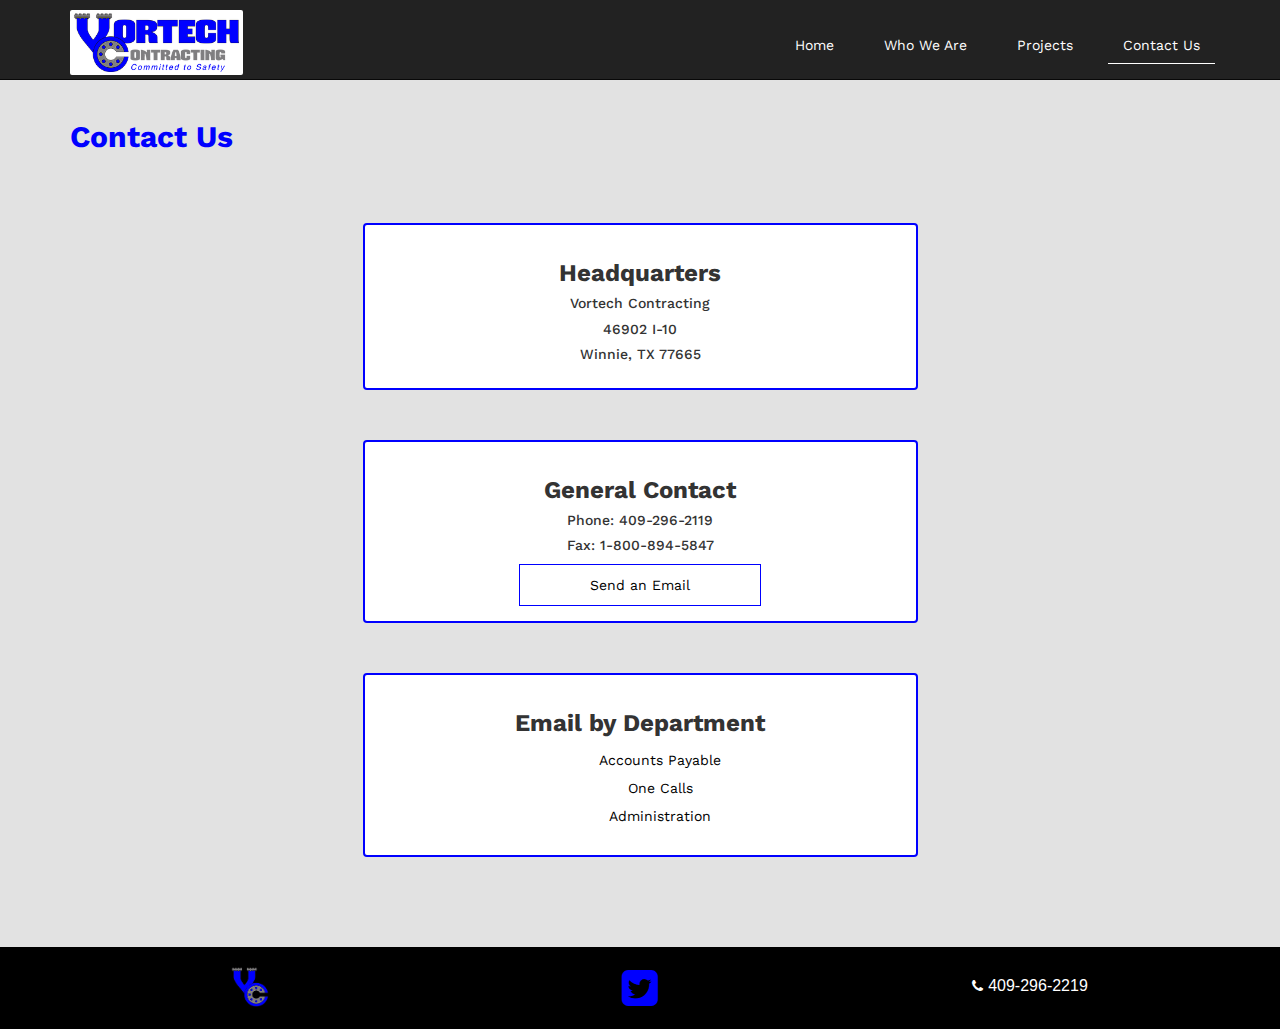
<file: contact.html>
<!DOCTYPE html>
<html>
<head>
  <link rel="icon" href="favicon.ico" type="image/x-icon">
  <link href="https://fonts.googleapis.com/css?family=Lato:300,400" rel="stylesheet">
  <link href="https://fonts.googleapis.com/css?family=Work+Sans" rel="stylesheet">
  <link rel="stylesheet" href="./resources/font-awesome/css/font-awesome.min.css">
  <link rel="stylesheet" href="https://maxcdn.bootstrapcdn.com/bootstrap/3.3.7/css/bootstrap.min.css" integrity="sha384-BVYiiSIFeK1dGmJRAkycuHAHRg32OmUcww7on3RYdg4Va+PmSTsz/K68vbdEjh4u" crossorigin="anonymous">
  <meta name="viewport" content="width=device-width, initial-scale=1">
  <meta name="description" content="Oil and Gas Industry Services">
  <meta name="keywords" content="Oil,Gas,Compressor Stations,Pipeline,Meter Stations,Pipeline Repairs,Right of Way Maintenance,New Construction">
  <link rel="stylesheet" href="style.css" type="text/css">
  <meta charset="utf-8">
  <title>Vortech Contracting Contact Us | Oil & Gas Industry Services</title>
</head>
  <body>


    <!-- Navigation section -->

    <nav class="navbar navbar-inverse navbar-fixed-top">
        <div class="container">
        <div class="navbar-header">
          <a class="navbar-brand" href="index.html">
            <img alt="Brand" src="./resources/Vortech.png">
          </a>
        </div>
          <ul class="nav navbar-nav navbar-right">
            <li><a href="index.html">Home</a></li>
            <li><a href="about.html">Who We Are</a></li>
            <li><a href="projects.html">Projects</a></li>
            <li class="selected"><a href="contact.html">Contact Us</a></li>
          </ul>
        </div>
      </nav>


      <section>
        <div class="contact">
          <div class="container">
            <h2> Contact Us </h2>
          </div>
        </div>
      </section>


      <!-- Contact Info Section -->


    <section>
      <div class="contact-info">
        <div class="container">
          <div class="row">
            <div class="col-md-6 col-md-offset-3 col-xs-12">
              <div class="ind-contact">
                <h3>Headquarters</h3>
                <h5>Vortech Contracting</h5>
                <h5>46902 I-10</h5>
                <h5>Winnie, TX 77665</h5>
              </div>
              <div class="ind-contact">
                <h3>General Contact</h3>
                <h5>Phone: 409-296-2119</h5>
                <h5>Fax: 1-800-894-5847</h5>
                <a href="http://www.123contactform.com/form-2716210/Contact-Lead-Form" target="_blank"><button>Send an Email</button></a>
              </div>
              <div class="ind-contact">
                <h3>Email by Department</h3>
                <ul>
                <li><a href="mailto:accountspayable@vortechcontracting.com">Accounts Payable</a></li>
                <li><a href="mailto:onecall@vortechcontracting.com">One Calls </a></li>
                <li><a href="mailto:admin@vortechcontracting.com">Administration </a></li>
              </ul>
              </div>
            </div>
          </div>
        </div>
      </div>



    <!-- Footer Section -->


    <footer>
      <div class="footer">
        <div class="container">
          <div class="row">
            <div class="col-xs-5 col-md-4">
              <a href="index.html"><img src="./resources/Vortech-logo.png"></a>
          </div>
          <div class="col-xs-2 col-md-4">
              <a href="https://twitter.com/VortechSAbalos" target="_blank"><i class="fa fa-twitter-square fa-3x" aria-hidden="true"></i></a>
          </div>
          <div class="col-xs-5 col-md-4">
              <i class="fa fa-phone" aria-hidden="true"><h5>409-296-2219</h5></i>
          </div>
        </div>
      </div>
    </div>
    </footer>
</body>
</html>
</file>
<file: style.css>
*{
  font-family: 'Work Sans', sans-serif;
}


/*** Navbar Section ***/


.navbar {
    border-radius: 0;
  }

.navbar-brand{
  padding: 10px 15px;
}

.navbar-brand img{
  max-height: 6.5rem;
  background-color: #fff;
  border-radius: 2px;
  padding: 3px;
}

.navbar{
  min-height: 8rem;
  width: 100%;
}


.navbar .nav li{
  margin: 1rem;
  font-weight: 400;
  display: inline-block;
}

.navbar .nav li a{
  color: #fff;
  padding-bottom: .80rem;
  margin-top: 1rem;
}


.navbar .nav li a:hover{
  color: #fff;
  border-bottom: 2px solid #FFF;
}

.selected{
  border-bottom: 1px solid #FFF;
}



/*** Jumbotron Section ****/

.jumbotron{
  margin: 8rem 0 1rem 0;
  background-color: #fff;
  color: #000;
  text-align: center;
}

.jumbotron img{
  width: 20rem;
}


/* Services Section */

.services{
  border-top: 2px solid #807F81;
  background-color: #0000ff;
}

.services h1{
  text-align: center;
  font-size: 3.2rem;
  font-weight: bold;
  color: #fff;
  margin: 0;
}


/* Main Section */


.construction-photo{
  width: 80%;
  max-height: 30rem;
}

.main{
  color: #000;
  padding: 4rem 0;
}

.main img{
  border: 2px solid #0000FF;
  border-radius: 4px;
  max-width: 40rem;
  min-height: 30rem;
}

.main h2{
  font-weight: bold;
  font-family: 'Roboto', sans-serif;
  letter-spacing: .20rem;
  font-size: 2.5rem;
  color: #0000ff;
}

.main p{
  font-size: 1.7rem;
}

.main ul{
  padding: 1rem 0;
}

.main ul li{
  list-style: square inside url("favicon.ico");
  padding: 0.25rem 0;
}

.left{
  border-bottom: 1px solid #807F81;
  border-top: 1px solid #807F81;
}

.right {
  border-bottom: 1px solid #807F81;
  background-color: #e2e2e2;
}

/** Areas Covered Section **/


.areas-covered{
  color: #000;
  font-weight: bold;
  background-color: #e2e2e2;
  padding: 3rem 0 6rem 0;
}

.areas-covered ul{
  padding-left: 0;
}

.areas-covered li{
  display: inline-block;
  text-align: center;
}

.areas-covered h3{
  font-family: 'Roboto', sans-serif;
  font-weight: bold;
  color: #0000ff;
}

/** buttons **/
.areas-covered button{
  background-color: #fff;
  font-size: 1.8rem;
  font-weight: bold;
  padding: 1.5rem 2.5rem;
  border: #0000ff;
  color: #0000ff;
  border: 1px solid #0000ff;
  border-radius: 2px;
  margin-top: 2rem;
}

.ind-contact button a{
  border: 1px solid #0000ff;
  width: 5rem;
}

button:hover{
  background-color: #0000ff;
  color: #fff;
  transition-duration: 700ms;
  box-shadow: 4px 4px 4px #000;
}

/** 2nd Page **/
/** About Us Page **/

.mission{
  margin-top: -6rem;
  padding: 2rem 0 15rem 0;
  background-image: url("./resources/Waha4.png");
  background-position: center;
  background-repeat: no-repeat;
  background-size: cover;
}

.blue{
  background-color: rgba(0,0,255,.6);
  border-radius: 4px;
  color: #fff;
  padding: 1rem 0;
  height: 25rem;
  margin: 1rem;
}

.mission p{
  margin: 2rem;
}

span img{
  height: 4rem;
}

.mission{
  padding-top: 28rem;
}

.large{
  min-height: 29rem;
  padding-right: 2rem;
}

.small{
  min-height: 20rem;
}

.mission p, .mission li{
  font-size: 1.5rem;
}

.mission span{
  text-decoration: underline;
}

.mission h3{
  font-weight: bold;
  text-align: left;
  padding-left: 2rem;
}

.involvement{
  padding: 2rem 0 1rem 0;
  background-color: #7F7E80;
  color: #fff;
  border-bottom: 1px solid #e2e2e2;
}

.involvement h3{
  font-weight: bold;
}

.involvement h5{
  line-height: 1.7;
}

.partners{
  padding: 1rem 0 2rem 0;
  background-color: #7F7E80;
  color: #fff;
}

.partners h3{
  font-weight: bold;
}

.partners h5{
  line-height: 1.7;
}


.owners{
  background-color: #e2e2e2;
  color: #000;
  padding: 3rem 0;
}

.owners h2{
  font-weight: bold;
  color: #0000FF;
}

.owners p{
  line-height: 2.5;
  max-width: 50rem;
}

.owners img{
  max-height: 30rem;
  max-width: 38rem;
  display: block;
  margin: 0 auto;
  border: 1px solid #000;
}

.separate{
  margin: 1rem 0;
  padding: 2rem;
  background-color: rgba(0,0,255,.7);
  border-radius: 4px;
  text-align: center;
  color: #fff;
}


.about-us{
  padding-bottom: 5rem;
  background-color: #e2e2e2;
}

.about-us img{
  max-height: 16rem;
}

.about-us h3{
  font-family: 'Roboto', sans-serif;
  font-weight: bold;
}

.about-us p{
  line-height: 1.7;
  font-size: 1.4rem;
  text-align: left;
}


/** 3rd Page **/
/** Projects Page **/

.gallery-description{
  background-color: #e2e2e2;
  margin-top: 5rem;
  padding-top: 5rem;
}

.gallery-description h2{
  font-weight: bold;
  color: #0000FF;
}

.gallery-description h5{
  color: #000;
  padding-top: 3rem;
  text-align: center;
}

.gallery-description p{
  color: #000;
  font-size: 1.7rem;
}

.gallery{
  background-color: #807f81;
  background-color: #e2e2e2;

}

 #slider{
     max-width: 960px;
     margin-top: 2.5rem;
     margin-left:100px;
     margin-right:auto;
     background-color:white;
     border-radius:10px;
 }

 #slide{
  max-width: 960px;
  margin-left:auto;
  margin-right:auto;
 }

 #slide ul{
   list-style-type:none;
 }

 #slide li{
   float:left;
   width:175px;
   display:block;
   margin-right:50px;
   margin-bottom:50px;
 }

 #slide img{
   width: 200px;
   height: 150px;
   border: 3px solid #fff;
 }



/** 4th Page**/
/**Contact Us **/


.contact{
  padding-top: 10rem;
  background-color: #e2e2e2;
}

.contact h2{
  font-weight: bold;
  color: #0000FF;
}

.contact-info{
  padding: 1rem 0 4rem 0;
  text-align: center;
  background-color: #e2e2e2;
}

.contact-info button{
  padding: 1rem 7rem;
  background-color: #fff;
  border: 1px solid #0000ff;
}

.ind-contact{
  border: 2px solid #0000ff;
  padding: 1.5rem;
  border-radius: 4px;
  margin: 5rem 0;
  background-color: #fff;
}

.ind-contact h3{
  font-weight: bold;
}

.ind-contact li{
  text-align: center;
  line-height: 2;
  list-style-type: none;
}

.ind-contact a{
  color: #000;
}

.ind-contact a:hover{
  color: #0000FF;
}

.ind-contact button:hover{
  background-color: #0000ff;
  border: 1px solid #0000FF;
  color: #fff;
}

/***** Footer ******/


footer{
  background-color: #000;
  color: #fff;
}

.footer{
  text-align: center;
  padding: 2rem 0;
}

.footer h5{
  display: inline-block;
}

.footer img{
  max-width: 4rem;
}

.fa-phone h5{
  font-size: 1.6rem;
  padding-left: .50rem;
  font-family: 'Roboto', sans-serif;
}

.fa-twitter-square{
  color: #0000ff;
}

/** Media Queries **/


@media only screen and (max-width: 768px){

  .jumbotron{
    margin-top: 15rem;
  }

  .navbar-brand img{
    max-height: 4.5rem;
}

  .nav li a{
    font-size: 1.2rem;
    padding: 0;
    margin: 0;
    line-height: 0;
  }

  .services h2{
    font-size: 3.5rem;
  }

  .main h2{
    font-size: 2.5rem;
  }

  .mission{
    padding-top: 23rem;
  }

  .contact h2{
    margin-top: 6rem;
  }

  .contact-info button{
    margin: 1rem 0;
  }

  .mission p{
    line-height: 1.2;
}

.ind-contact li{
  text-align: left;
}

.main img{
  min-height: 20rem;
}

  .gallery-description{
    margin-top: 9.5rem;
}

.blue{
  margin: 1.5rem 0;
}

.large{
  min-height: 32rem;
}

.small{
  max-height: 15rem;
}

#slider{
    margin-left: 5rem;
}

#slide img{
  width: 225px;
  height: 175px;
  }
}
</file>
